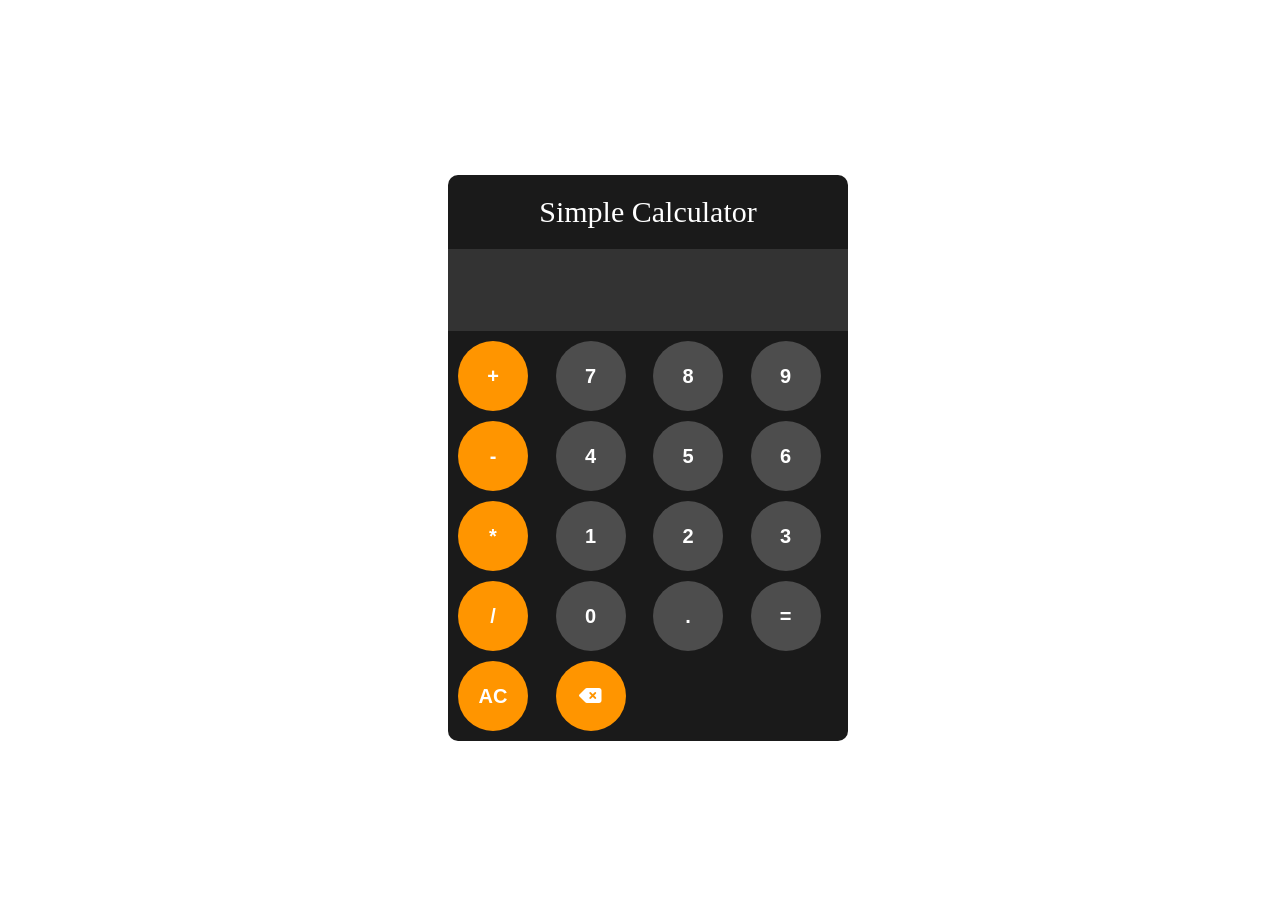
<file: index.html>
<!DOCTYPE html>
<html lang="en">
<head>
    <meta charset="UTF-8">
    <meta name="viewport" content="width=device-width, initial-scale=1.0">
    <link rel="stylesheet" href="style.css">
    <title>Simple Calculator</title>
    <link rel="stylesheet" href="https://cdnjs.cloudflare.com/ajax/libs/font-awesome/6.7.2/css/all.min.css" integrity="sha512-Evv84Mr4kqVGRNSgIGL/F/aIDqQb7xQ2vcrdIwxfjThSH8CSR7PBEakCr51Ck+w+/U6swU2Im1vVX0SVk9ABhg==" crossorigin="anonymous" referrerpolicy="no-referrer" />
</head>
<body>
    <div></div>
 <div class="calculater">
    <h1>Simple Calculator</h1>
    <input type="text" id="display" readonly />
    <div class="buttons">
        <button class="symbols" onclick="AddToDisplay('+')">+</button>
        <button onclick="AddToDisplay('7')">7</button>
        <button onclick="AddToDisplay('8')">8</button>
        <button onclick="AddToDisplay('9')">9</button>
        <button class="symbols" onclick="AddToDisplay('-')">-</button>
        <button onclick="AddToDisplay('4')">4</button>
        <button onclick="AddToDisplay('5')">5</button>
        <button onclick="AddToDisplay('6')">6</button>
        <button class="symbols" onclick="AddToDisplay('*')">*</button>
        <button onclick="AddToDisplay('1')">1</button>
        <button onclick="AddToDisplay('2')">2</button>
        <button onclick="AddToDisplay('3')">3</button>
        <button class="symbols" onclick="AddToDisplay('/')">/</button>
        <button onclick="AddToDisplay('0')">0</button>
        <button onclick="AddToDisplay('.')">.</button>
        <button onclick="calculate()">=</button>
        <button class="symbols" onclick="clear1()">AC</button>
        <button class="symbols" onclick="clear1()"> <i class="fa-solid fa-delete-left"></i></button>
    </div>
 </div>
 <script>
    const display = document.getElementById("display");
    function AddToDisplay(input){
        display.value += input;
    }
    function calculate(){
        try{
            display.value = eval(display.value);
        } catch(e){
            display.value = "Error";
        }
    }
    function clear1(){
        display.value = "";
    }
 </script>
</body>
</html>
</file>
<file: style.css>
body{
    width: 100%;
    height: 100vh;
    display: flex;
    justify-content: center;
    align-items: center;
}
.calculater{
    width: 400px;
    background-color: hsl(0, 0%, 10%);
    overflow: hidden;
    border-radius: 10px;
}
.buttons{
    display: grid;
    grid-template-columns: auto auto auto auto;
    padding: 10px;
    gap: 10px;
}
input{
     width: 100%;
     height: 80px;
    background-color: hsl(0, 0%, 20%);
    border: none;
    color: white;
    font-size: 50px;
    font-weight: 600;

}
button {
    width: 70px;
    height: 70px;
    border-radius: 50%;
    background-color: hsl(0, 0%, 30%);
    border: none;
    color: white;
    font-size: 20px;
    font-weight: 700;
    cursor: pointer;
}
button:hover{
  background-color: hsl(0, 0%, 40%);
}
button:active{
    background-color: hsl(0, 0%, 60%);
  }


.symbols{
    background-color: hsl(35,100%,50%);
}
.symbols:hover{
    background-color: hsl(35,100%,65%);
}

.symbols:active{
    background-color: hsl(35,100%,75%);
}
h1{
    color: white;
    font-size: 30px;
    font-weight: 500;
    text-align: center;
}
</file>
